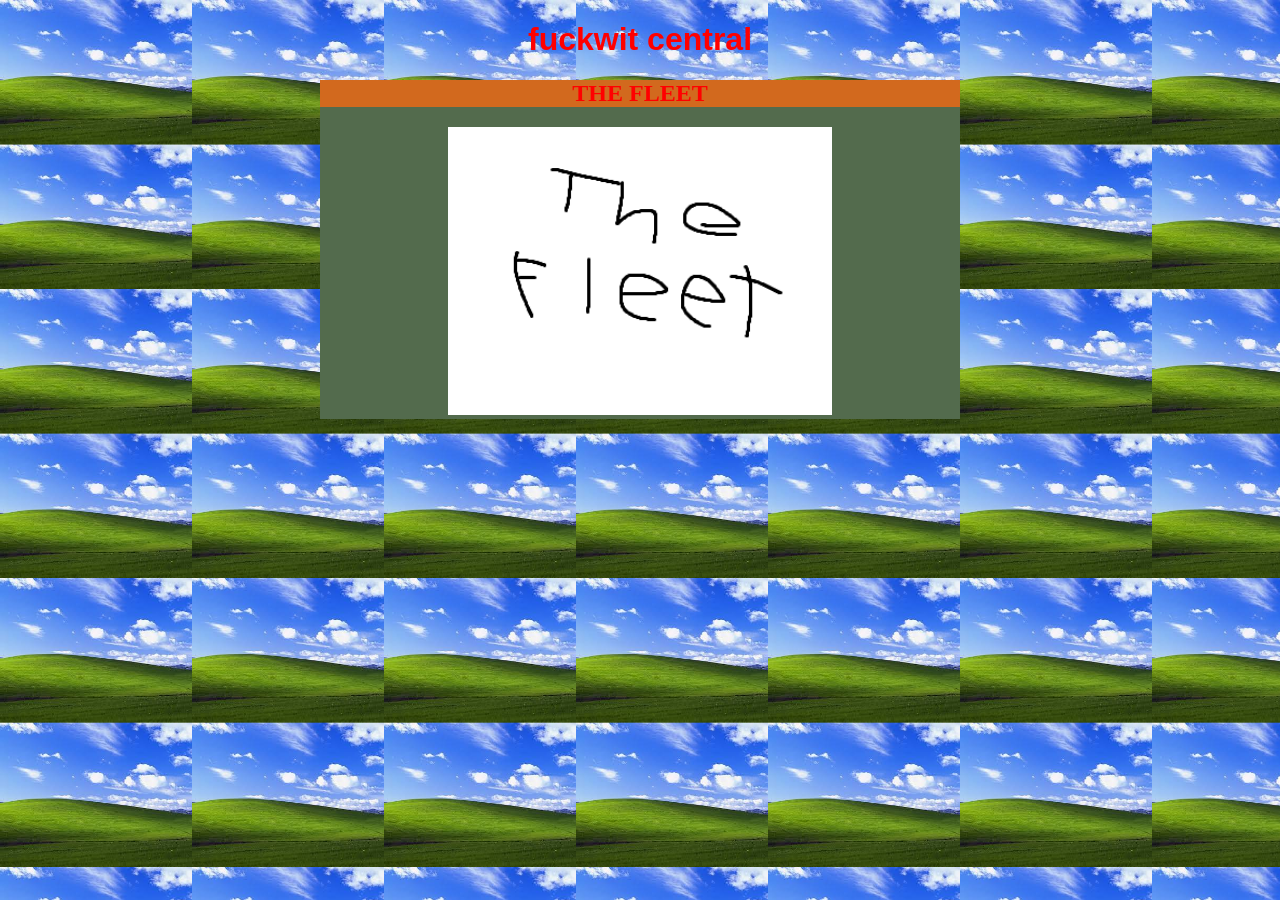
<file: index.html>
<!DOCTYPE html>
<html>
    <head>
        <title>fuckwit central</title>
        <link rel="stylesheet" href="styles.css">
    </head>
    <body>

        <h1 id="textch">fuckwit central</h1>
        
        <div id="big">
            <div id="title">
                <h2>THE FLEET</h2>
            </div>
            <a href="CARS.html">
                <img src="fleetlink.png" alt="link" id="img">
            </a>
        </div>
    </body>
</html>
</file>
<file: styles.css>
body {
  background-color: gray;
  background-image: url('backgroundmain.jpg');           
  background-repeat: repeat;
  background-size: 15%;
  margin-left: 25%;
  margin-right: 25%;

}
h1 {
  color: rgb(255, 0, 0);
  text-align: center;
  font-size: xx-large;
  font-family: sans-serif;

  animation: ha 5s infinite;
}
div {
  background-color: chocolate;
  text-align: center;
  border-color: green;
  border: 5px;
  animation: background1 5s infinite;

  animation: ha 5s infinite;
}
#big {
  background-color: rgb(83, 107, 77);
  color: rgb(255, 0, 0);
  text-align: center;
  border-color: green;
  border: 5px;

  animation: background1 5s infinite;
}
#cars {
  background-image: url("imagsadasasdes.jpg");
  background-size: 15%
}
#img {
  width: 60%;
}
p {
  color: red;
  animation: ha 5s infinite;
}
  

#textch {
  color: red;
  animation: ha 5s infinite;
}
@keyframes ha {
  33% {color: blue;}
  66% {color: green;}
}

#colourch1 {
  border-color: green;
  animation: background1 5s infinite;
}
@keyframes background1 {
  33% {border-color: red;}
  66% {border-color: blue;}
}
</file>
